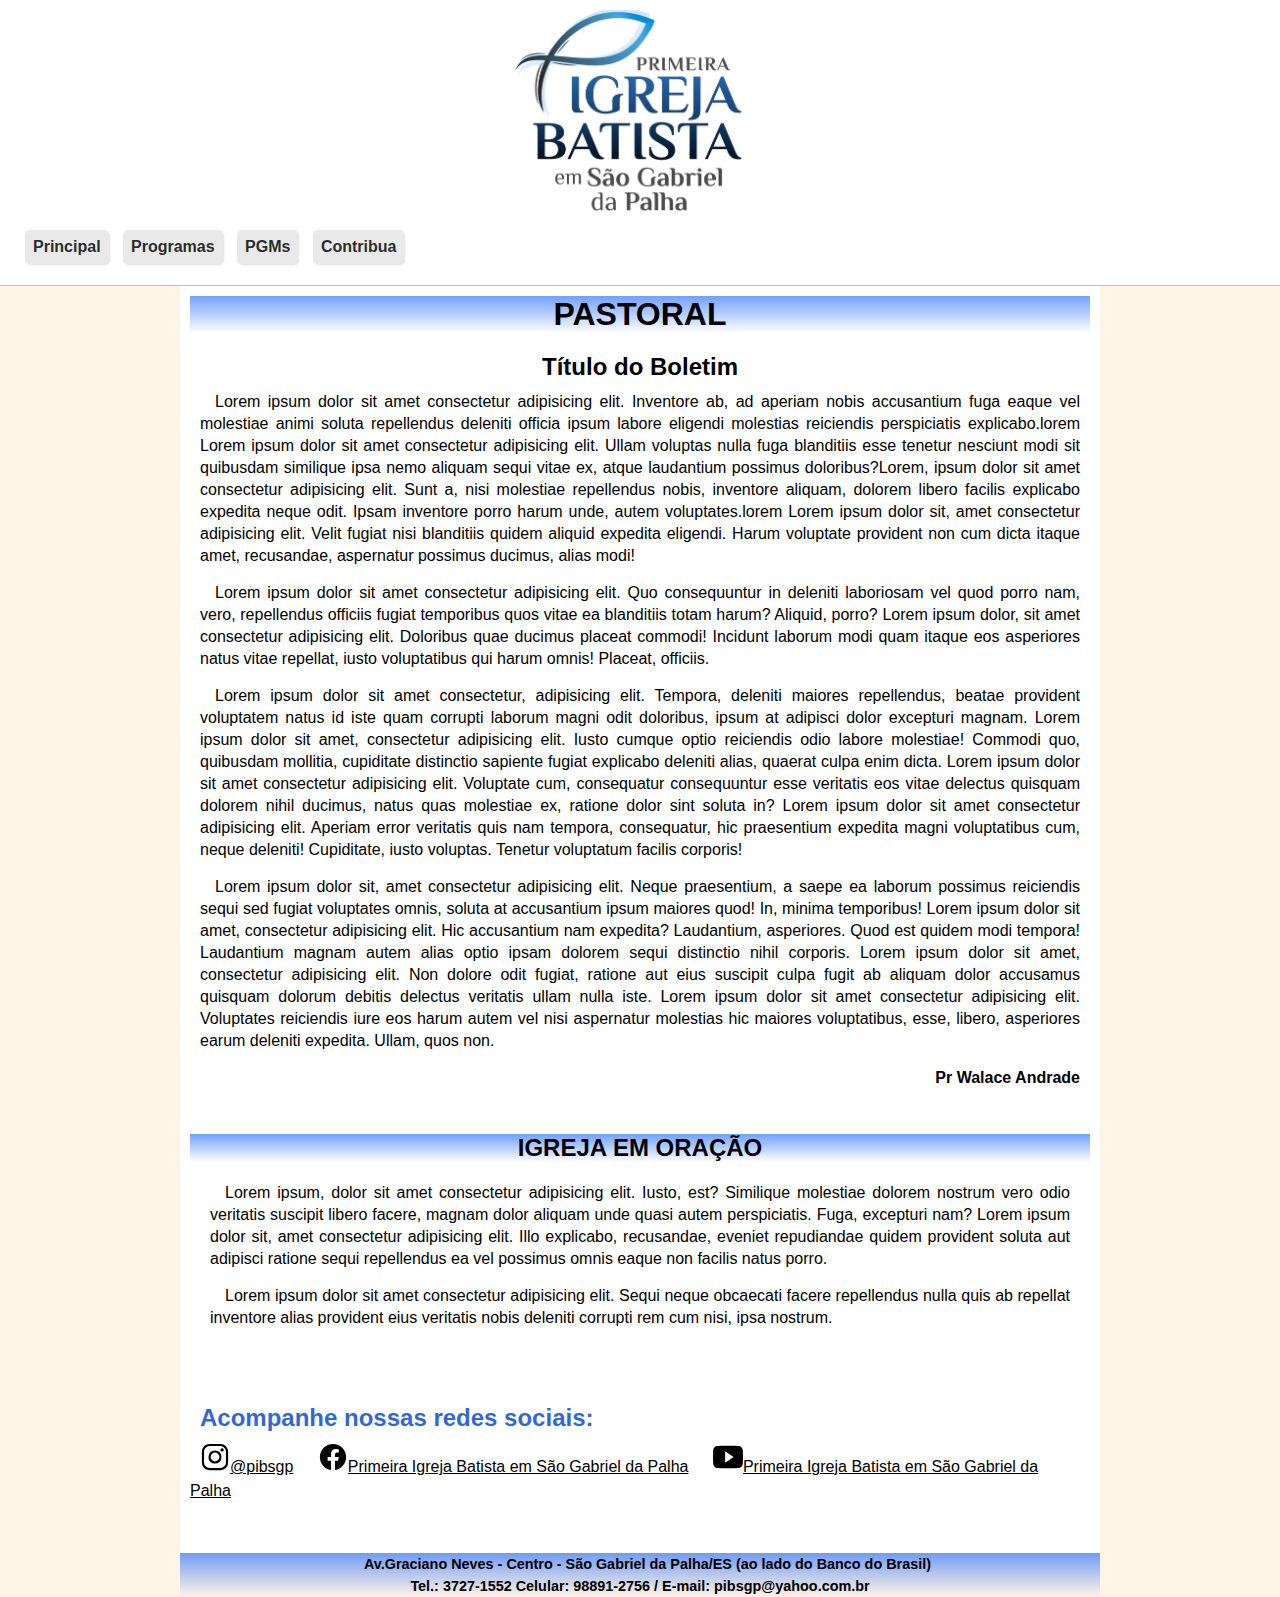
<file: index.html>
<!DOCTYPE html>
<html lang="pt-br">
<head>
    <meta charset="UTF-8">
    <meta name="viewport" content="width=device-width, initial-scale=1.0">
    <link rel="stylesheet" href="./estilos/style.css">
    <link rel="shortcut icon" href="./imagens/favicon.ico" type="image/x-icon">
    <title>PIBSGP-principal</title>
</head>
<body>
    <header>
        <img src="./imagens/foto-igreja-1.png" alt="Foto-igreja">
        <nav>
            <ul>
                <li><a href="./index.html">Principal</a></li>
                <li><a href="./programas.html">Programas</a></li>
                <li><a href="./pgms.html">PGMs</a></li>
                <li><a href="./contribua.html">Contribua</a></li>
            </ul>
        </nav>
    </header>
    <main>
        <h1 class="degrade-baixo">PASTORAL</h1>
        <h2>Título do Boletim</h2>
        <article>
            <p>Lorem ipsum dolor sit amet consectetur adipisicing elit. Inventore ab, ad aperiam nobis accusantium fuga eaque vel molestiae animi soluta repellendus deleniti officia ipsum labore eligendi molestias reiciendis perspiciatis explicabo.lorem Lorem ipsum dolor sit amet consectetur adipisicing elit. Ullam voluptas nulla fuga blanditiis esse tenetur nesciunt modi sit quibusdam similique ipsa nemo aliquam sequi vitae ex, atque laudantium possimus doloribus?Lorem, ipsum dolor sit amet consectetur adipisicing elit. Sunt a, nisi molestiae repellendus nobis, inventore aliquam, dolorem libero facilis explicabo expedita neque odit. Ipsam inventore porro harum unde, autem voluptates.lorem Lorem ipsum dolor sit, amet consectetur adipisicing elit. Velit fugiat nisi blanditiis quidem aliquid expedita eligendi. Harum voluptate provident non cum dicta itaque amet, recusandae, aspernatur possimus ducimus, alias modi!</p>
            <p>Lorem ipsum dolor sit amet consectetur adipisicing elit. Quo consequuntur in deleniti laboriosam vel quod porro nam, vero, repellendus officiis fugiat temporibus quos vitae ea blanditiis totam harum? Aliquid, porro? Lorem ipsum dolor, sit amet consectetur adipisicing elit. Doloribus quae ducimus placeat commodi! Incidunt laborum modi quam itaque eos asperiores natus vitae repellat, iusto voluptatibus qui harum omnis! Placeat, officiis.</p>
            <p>Lorem ipsum dolor sit amet consectetur, adipisicing elit. Tempora, deleniti maiores repellendus, beatae provident voluptatem natus id iste quam corrupti laborum magni odit doloribus, ipsum at adipisci dolor excepturi magnam. Lorem ipsum dolor sit amet, consectetur adipisicing elit. Iusto cumque optio reiciendis odio labore molestiae! Commodi quo, quibusdam mollitia, cupiditate distinctio sapiente fugiat explicabo deleniti alias, quaerat culpa enim dicta. Lorem ipsum dolor sit amet consectetur adipisicing elit. Voluptate cum, consequatur consequuntur esse veritatis eos vitae delectus quisquam dolorem nihil ducimus, natus quas molestiae ex, ratione dolor sint soluta in? Lorem ipsum dolor sit amet consectetur adipisicing elit. Aperiam error veritatis quis nam tempora, consequatur, hic praesentium expedita magni voluptatibus cum, neque deleniti! Cupiditate, iusto voluptas. Tenetur voluptatum facilis corporis!</p>
            <p>Lorem ipsum dolor sit, amet consectetur adipisicing elit. Neque praesentium, a saepe ea laborum possimus reiciendis sequi sed fugiat voluptates omnis, soluta at accusantium ipsum maiores quod! In, minima temporibus! Lorem ipsum dolor sit amet, consectetur adipisicing elit. Hic accusantium nam expedita? Laudantium, asperiores. Quod est quidem modi tempora! Laudantium magnam autem alias optio ipsam dolorem sequi distinctio nihil corporis. Lorem ipsum dolor sit amet, consectetur adipisicing elit. Non dolore odit fugiat, ratione aut eius suscipit culpa fugit ab aliquam dolor accusamus quisquam dolorum debitis delectus veritatis ullam nulla iste. Lorem ipsum dolor sit amet consectetur adipisicing elit. Voluptates reiciendis iure eos harum autem vel nisi aspernatur molestias hic maiores voluptatibus, esse, libero, asperiores earum deleniti expedita. Ullam, quos non.</p>
            <p class="escrito-por">Pr Walace Andrade</p>
        </article>
    </main>
        <section>
            <h2 class="degrade-baixo">IGREJA EM ORAÇÃO</h2>
            <aside>
                <p>Lorem ipsum, dolor sit amet consectetur adipisicing elit. Iusto, est? Similique molestiae dolorem nostrum vero odio veritatis suscipit libero facere, magnam dolor aliquam unde quasi autem perspiciatis. Fuga, excepturi nam? Lorem ipsum dolor sit, amet consectetur adipisicing elit. Illo explicabo, recusandae, eveniet repudiandae quidem provident soluta aut adipisci ratione sequi repellendus ea vel possimus omnis eaque non facilis natus porro.</p>
                <p>Lorem ipsum dolor sit amet consectetur adipisicing elit. Sequi neque obcaecati facere repellendus nulla quis ab repellat inventore alias provident eius veritatis nobis deleniti corrupti rem cum nisi, ipsa nostrum.</p>
            </aside>
            <h2 class="azul">Acompanhe nossas redes sociais:</h2>
            <ul>
                <li><a href="https://www.instagram.com/pibsgp/" target="_blank"><img src="./imagens/logo-instagram.svg" alt="instagram">@pibsgp</a></li>
                <li><a href="https://www.facebook.com/pibsgp/" target="_blank"><img src="./imagens/logo-facebook.svg" alt="facebook">Primeira Igreja Batista em São Gabriel da Palha</a></li>
                <li><a href="https://www.youtube.com/@PIBSGP" target="_blank"><img src="./imagens/logo-youtube.svg" alt="youtube">Primeira Igreja Batista em São Gabriel da Palha</a></li>
            </ul>
        </section>
    <footer>
        <p class="degrade-baixo" id="local">Av.Graciano Neves - Centro - São Gabriel da Palha/ES (ao lado do Banco do Brasil)<br>
            Tel.: 3727-1552 Celular: 98891-2756 / E-mail: pibsgp@yahoo.com.br
        </p>
    </footer>
</body>
</html>
</file>
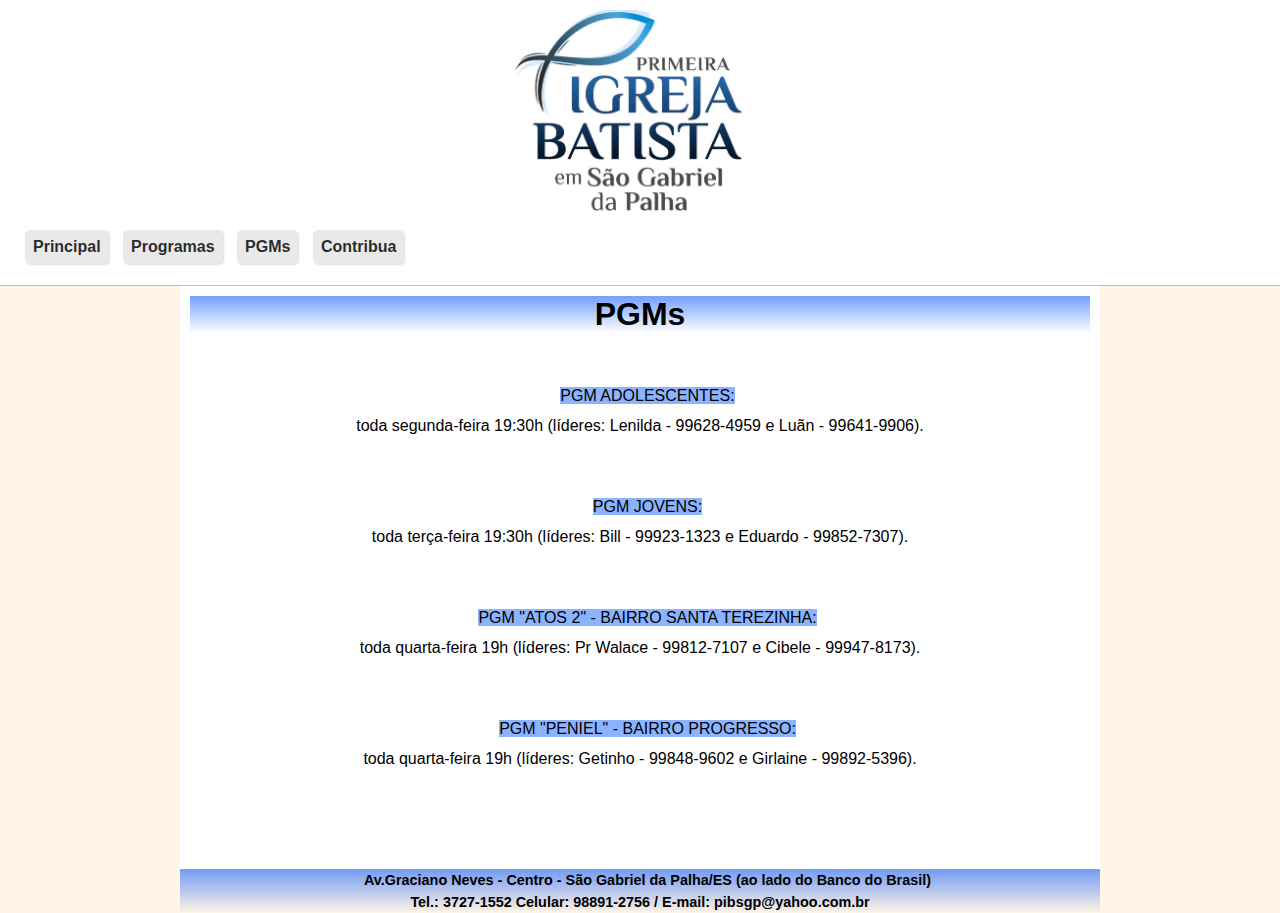
<file: pgms.html>
<!DOCTYPE html>
<html lang="pt-br">
<head>
    <meta charset="UTF-8">
    <meta name="viewport" content="width=device-width, initial-scale=1.0">
    <title>PIBSGP-PGMs</title>
    <link rel="stylesheet" href="./estilos/style.css">
    <link rel="shortcut icon" href="./imagens/favicon.ico" type="image/x-icon">
</head>
<body>
    <header>
        <img src="./imagens/foto-igreja-1.png" alt="Foto-igreja">
        <nav>
            <ul>
                <li><a href="./index.html">Principal</a></li>
                <li><a href="./programas.html">Programas</a></li>
                <li><a href="./pgms.html">PGMs</a></li>
                <li><a href="./contribua.html">Contribua</a></li>
            </ul>
        </nav>
    </header>
    <main>
        <h1 class="degrade-baixo" id="margem-h1-bottom">PGMs</h1>  <br> 
        <article>
            <p class="prog"><strong>PGM ADOLESCENTES:</strong> <br> toda segunda-feira 19:30h (líderes: <b>Lenilda</b> - 99628-4959 e <b>Luãn</b> - 99641-9906).</p> <br> <br>
            <p class="prog"><strong>PGM JOVENS:</strong> <br> toda terça-feira 19:30h (líderes: <b>Bill</b> - 99923-1323 e <b>Eduardo</b> - 99852-7307).</p> <br> <br>
            <p class="prog"><strong>PGM "ATOS 2" - BAIRRO SANTA TEREZINHA:</strong> <br> toda quarta-feira 19h (líderes: <b>Pr Walace</b> - 99812-7107 e <b>Cibele</b> - 99947-8173).</p> <br> <br>
            <p class="prog"><strong>PGM "PENIEL" - BAIRRO PROGRESSO:</strong> <br> toda quarta-feira 19h (líderes: <b>Getinho</b> - 99848-9602 e <b>Girlaine</b> - 99892-5396).</p> <br> <br> <br> <br> <br>
        </article>
    </main>
    <footer>
        <p class="degrade-baixo" id="local">Av.Graciano Neves - Centro - São Gabriel da Palha/ES (ao lado do Banco do Brasil)<br>
            Tel.: 3727-1552 Celular: 98891-2756 / E-mail: pibsgp@yahoo.com.br
        </p>
    </footer>
</body>
</html>
</file>
<file: estilos/style.css>
@charset "UTF-8";

* {
    margin: 0px;
    padding: 0px;
    font-family: Arial, Helvetica, sans-serif;
}

body {
    background-color: rgb(255, 244, 230);
}


header {
    background-color: white;
    padding: 10px;
    padding-bottom: 0px;
    height: 275px;
    border-bottom: 1px solid rgba(0, 0, 0, 0.26);
}

header > img {
    display: block;
    margin: auto;
    max-width: 250px;
}

header nav {
    display: block;
    padding: 10px;
    margin: auto;
     
}

header > ul {
    display: inline-block;
    width: 100%;
    margin: auto;
}

header li {
    display: inline-block;
    font-size: 16px;
    padding: 8px;
    margin: 5px;
    background-color: rgb(233, 233, 233);
    border-radius: 5px;
    box-shadow: 1px 1px 2px rgba(0, 0, 0, 0.128);
}

header li:hover {
    text-decoration: underline;
    background-color: rgb(244, 252, 255);
    box-shadow: 1px 1px 2px rgba(0, 0, 0, 0.3);
    transition: 0.4s;
}

header a {
    text-align: center;
    text-decoration: none;
    font-weight: bold;
    color: rgba(0, 0, 0, 0.838);
}

main {
    margin: auto;
    max-width: 900px;
    padding: 10px;
    padding-bottom: 0px;
    background-color: white;
}

main > h1 {
    text-align: center;
    max-width: 900px;
    font-weight: bolder;
}

main > h2 {
    text-align: center;
    padding-top: 20px;
}

u {
    font-size: 1.2em;
}

strong {
    color: black;
    background-color: rgba(117, 163, 255, 0.831);
}

p {
    text-indent: 15px;
    text-align: justify;
    line-height: 22px;
    font-weight: lighter;
    font-size: 16px;
    padding: 10px;
    padding-bottom: 5px;
}

p > img {
    display: block;
    margin: auto;
}

section {
    margin: auto;
    max-width: 900px;
    padding: 10px;
    padding-bottom: 50px;
    background-color: white;
}

section > h2 {
    font-weight: bolder;
    text-align: center;
    margin-top: 30px;
}

section li {
    display: inline;
    list-style: none;
    line-height: 24px;
    padding: 10px;
}

section img {
    max-width: 30px;
}

section a {
    color: black;
}

aside {
    padding: 10px;
    padding-bottom: 30px;
}



aside img {
    display: block;
    margin: auto;
    padding-top: 20px;
    padding-bottom: 20px;
}

footer {
    max-width: 920px;
    margin: auto;
}

.escrito-por {
    font-weight: bold;
    text-align: right;
}

.degrade-baixo {
    background-image: linear-gradient(to bottom, rgba(0, 85, 255, 0.557), rgba(255, 255, 255, 0));
}

p.degrade-cima {
    background-image: linear-gradient(to top,rgba(0, 85, 255, 0.557), rgba(255, 255, 255, 0));
}

p.sem-indent {
    text-indent: 0px;
}

.prog {
    text-align: center;
    line-height: 30px;
}

.azul {
    padding: 10px;
    color: rgba(0, 68, 205, 0.831);
    text-align: left;
}

#margem-h1-top {
    margin-top: 30px;
}

#margem-h1-bottom {
    margin-bottom: 20px;
}

#local {
    font-size: 0.9em;
    font-weight: bold;
    text-align: center;
    padding: 0px 0px 0px 0px;
}
</file>
